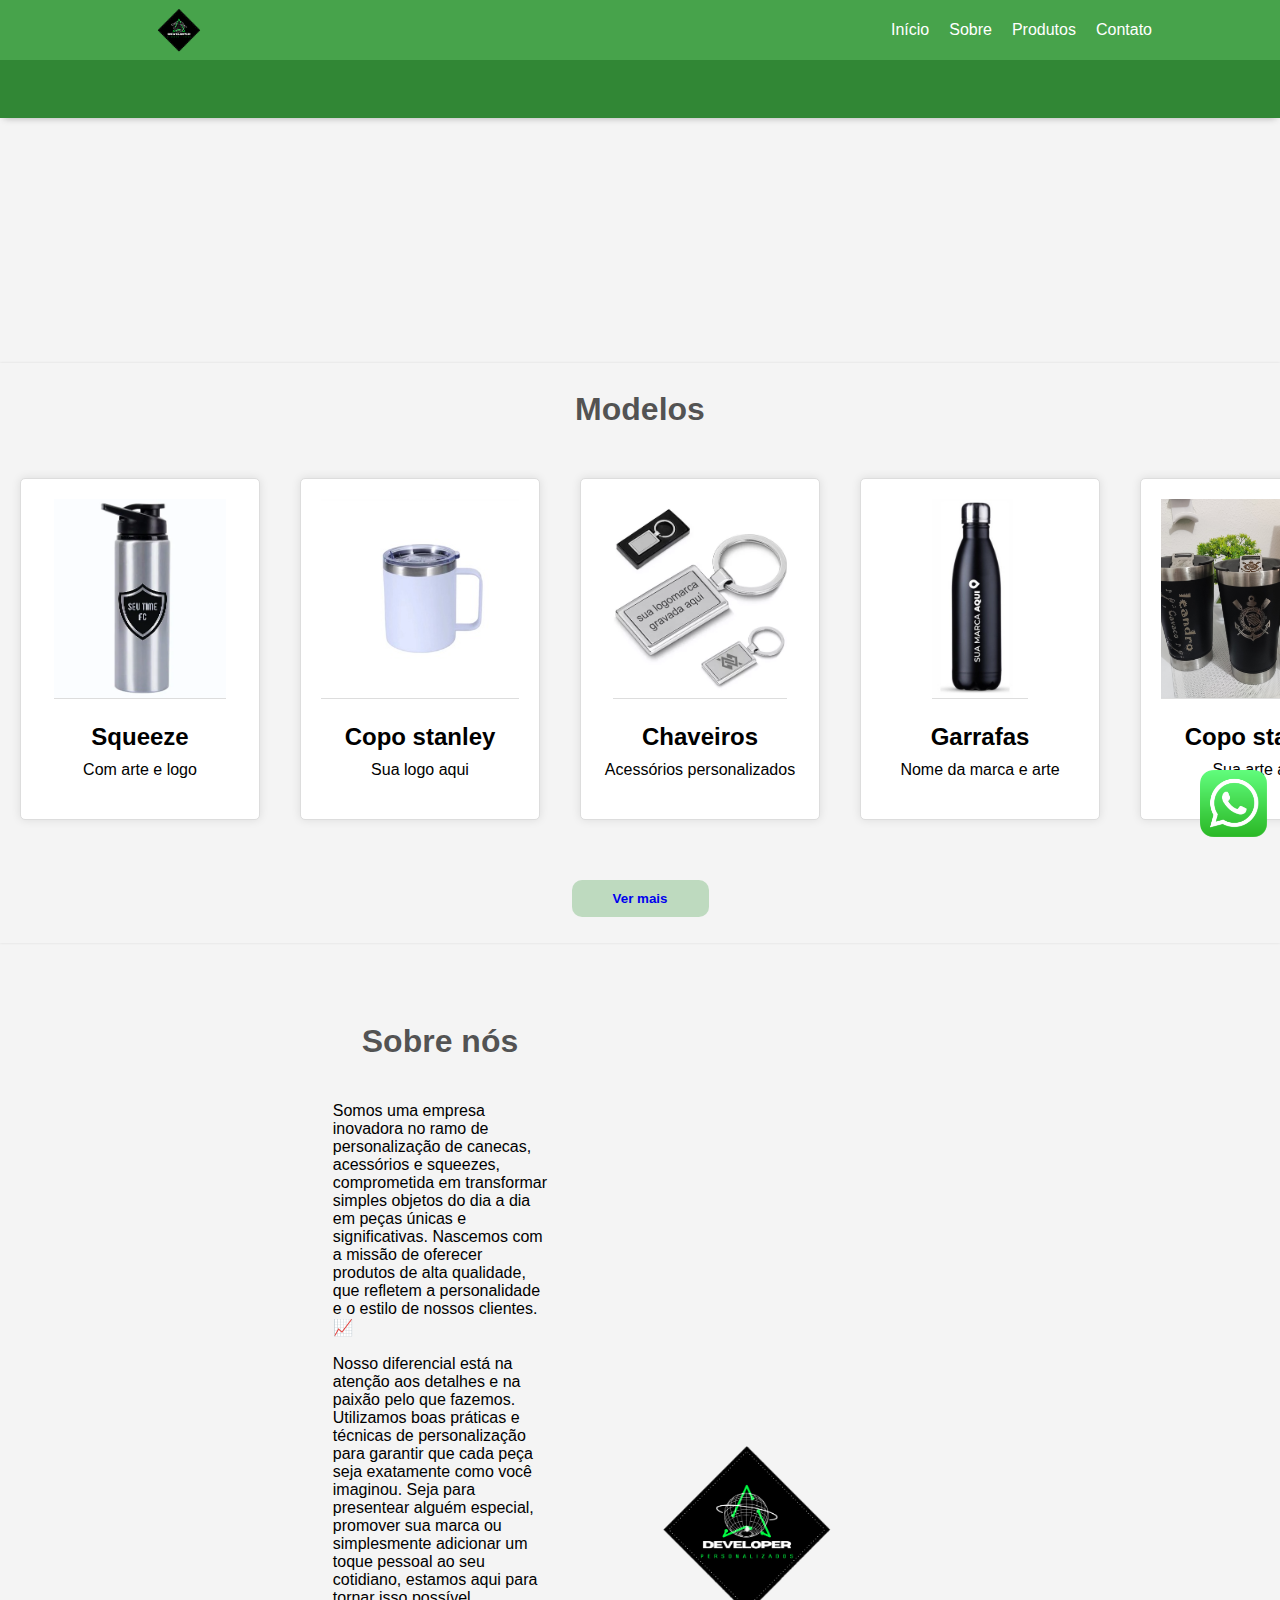
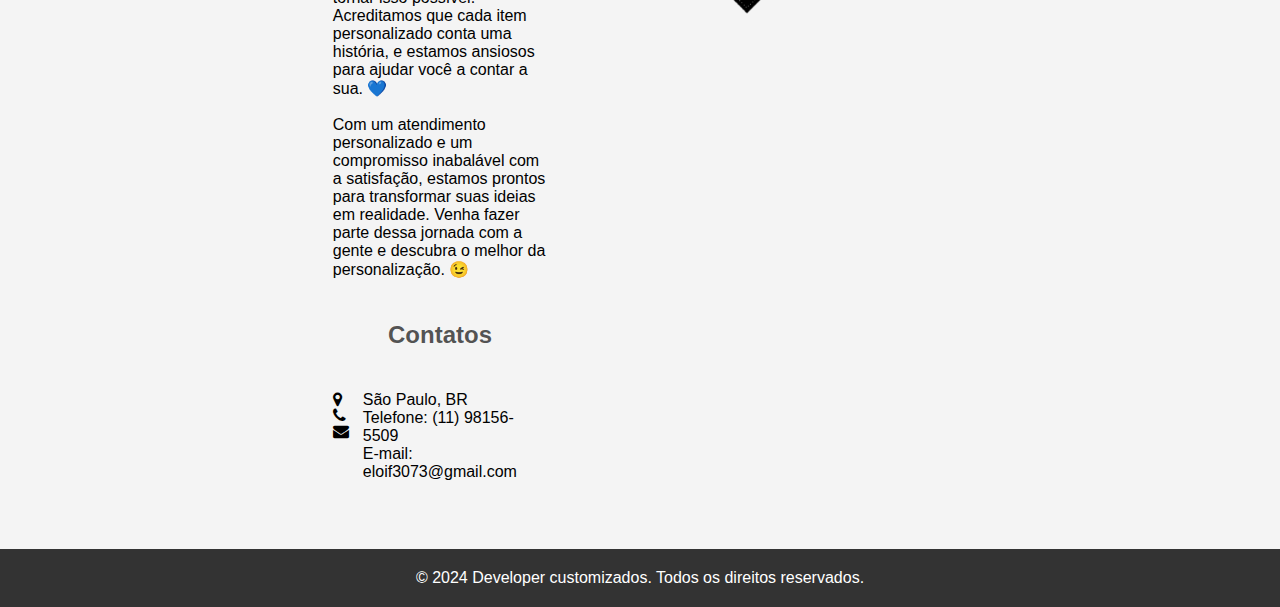
<file: index.html>
<!DOCTYPE html>
<html lang="pt-BR">
<head>
    <meta charset="UTF-8">
    <meta name="viewport" content="width=device-width, initial-scale=1.0">
    <title>Divulgação de Produtos</title>
    <link rel="stylesheet" href="assets/style.css">
    <link rel="stylesheet" href="https://cdnjs.cloudflare.com/ajax/libs/font-awesome/4.7.0/css/font-awesome.min.css">
</head>
<body>
    <header id= "Cabeçalho">
        <div class="container">
            <img src="assets/Logo.png" alt="" class="logo">
            <nav>
                <a href="index.html">Início</a>
                <a href="#container-sobre">Sobre</a>
                <a href="https://wa.link/eerz76">Produtos</a>
                <a href="https://wa.link/bxey0i">Contato</a>
            </nav>
        </div>
    </header>

    <a href="https://wa.link/eerz76">
        <img class="contato" src="assets/whatsapp-33.png" alt="" >
    </a>
    <section id="inicio" class="main-header">
        <div class="container2">
            <p class="apresentação">Veja nossos demonstrativos com descontos exclusivos</p>
            <a href="https://wa.link/eerz76" class="botão">Ver Produtos</a>
        </div>
    </section>

    <section class="container-caneca">
    
        <div class="caneca">
            <p>Explore nossa ampla gama de produtos de alta qualidade. <br><br>Gravação a laser.</p>
            
            <img src="assets/64a96f98-7927-49c3-a8c8-97aea0cf6f35.gif" alt="" class="gif-laser">
        </div>
           
        

    </section>



    <section id="produtos" class="produtos">
        <div class="titulo-product">
            <h1>Modelos</h1>
        </div>
        <div class="product-list">
            
            
            <div class="product-item">
                <img src="assets/personalizada 6.png" alt="Produto 2" style="width: 87%;">
                <h3>Squeeze</h3>
                <p>Com arte e logo</p>

            </div>

            <div class="product-item">
                <img src="assets/laser2.jpg" alt="Produto 1" style="width: 100%;">
                <h3>Copo stanley</h3>
                <p>Sua logo aqui</p>
            </div>

            <div class="product-item">
                <img src="assets/stanleyazul.webp" alt="Produto 3" style="width: 88%;" >
                <h3>Chaveiros</h3>
                <p>Acessórios personalizados</p>
              
            </div>

            <div class="product-item">
                <img src="assets/garrafa personalizada2.jpg" alt="Produto 3" style="width: 48%;">
                <h3>Garrafas</h3>
                <p>Nome da marca e arte</p>
              
            </div>

            <div class="product-item">
                <img src="assets/eloicopos.jpg" alt="Produto 1" style="width: 100%;">
                <h3>Copo stanley</h3>
                <p>Sua arte aqui</p>
            </div>
            
        </div>
        <div class="container-ver-mais">
           <button class="btn-ver-mais"> <a href="https://wa.link/eerz76">Ver mais</a></button>
        </div>
    </section>
    <section id="container-sobre" class="container-sobre">
        <div class="sobre">
            <h1>Sobre nós</h1>
            <p>Somos uma empresa inovadora no ramo de personalização de canecas, acessórios e squeezes, comprometida em transformar simples objetos do dia a dia em peças únicas e significativas. Nascemos com a missão de oferecer produtos de alta qualidade, que refletem a personalidade e o estilo de nossos clientes. 📈
                <br>
                <br>
                Nosso diferencial está na atenção aos detalhes e na paixão pelo que fazemos. Utilizamos boas práticas e técnicas de personalização para garantir que cada peça seja exatamente como você imaginou. Seja para presentear alguém especial, promover sua marca ou simplesmente adicionar um toque pessoal ao seu cotidiano, estamos aqui para tornar isso possível. Acreditamos que cada item personalizado conta uma história, e estamos ansiosos para ajudar você a contar a sua. 💙 
                <br>
                <br>
                Com um atendimento personalizado e um compromisso inabalável com a satisfação, estamos prontos para transformar suas ideias em realidade. Venha fazer parte dessa jornada com a gente e descubra o melhor da personalização. 😉</p>
            <h2>Contatos</h2>

            <div class="icon-contato">
                <article class="i">
                    <i class="fa fa-map-marker"></i>
                    <i class="fa fa-phone"></i>
                    <i class="fa fa-envelope"></i>
                </article>

                <article class="p">
                    <p>São Paulo, BR</p>
                    <p>Telefone: (11) 98156-5509</p>
                    <p>E-mail: eloif3073@gmail.com</p>
                </article>
            </div>
            
            
        </div>
        <div class="sobre2">
            <img src="assets/Logo.png" alt="">
        </div>

    </section>

   
    <footer>
        <div class="rodapé">
            <p>&copy; 2024 Developer customizados. Todos os direitos reservados.</p>
        </div>
    </footer>

</body>
</html>
</file>
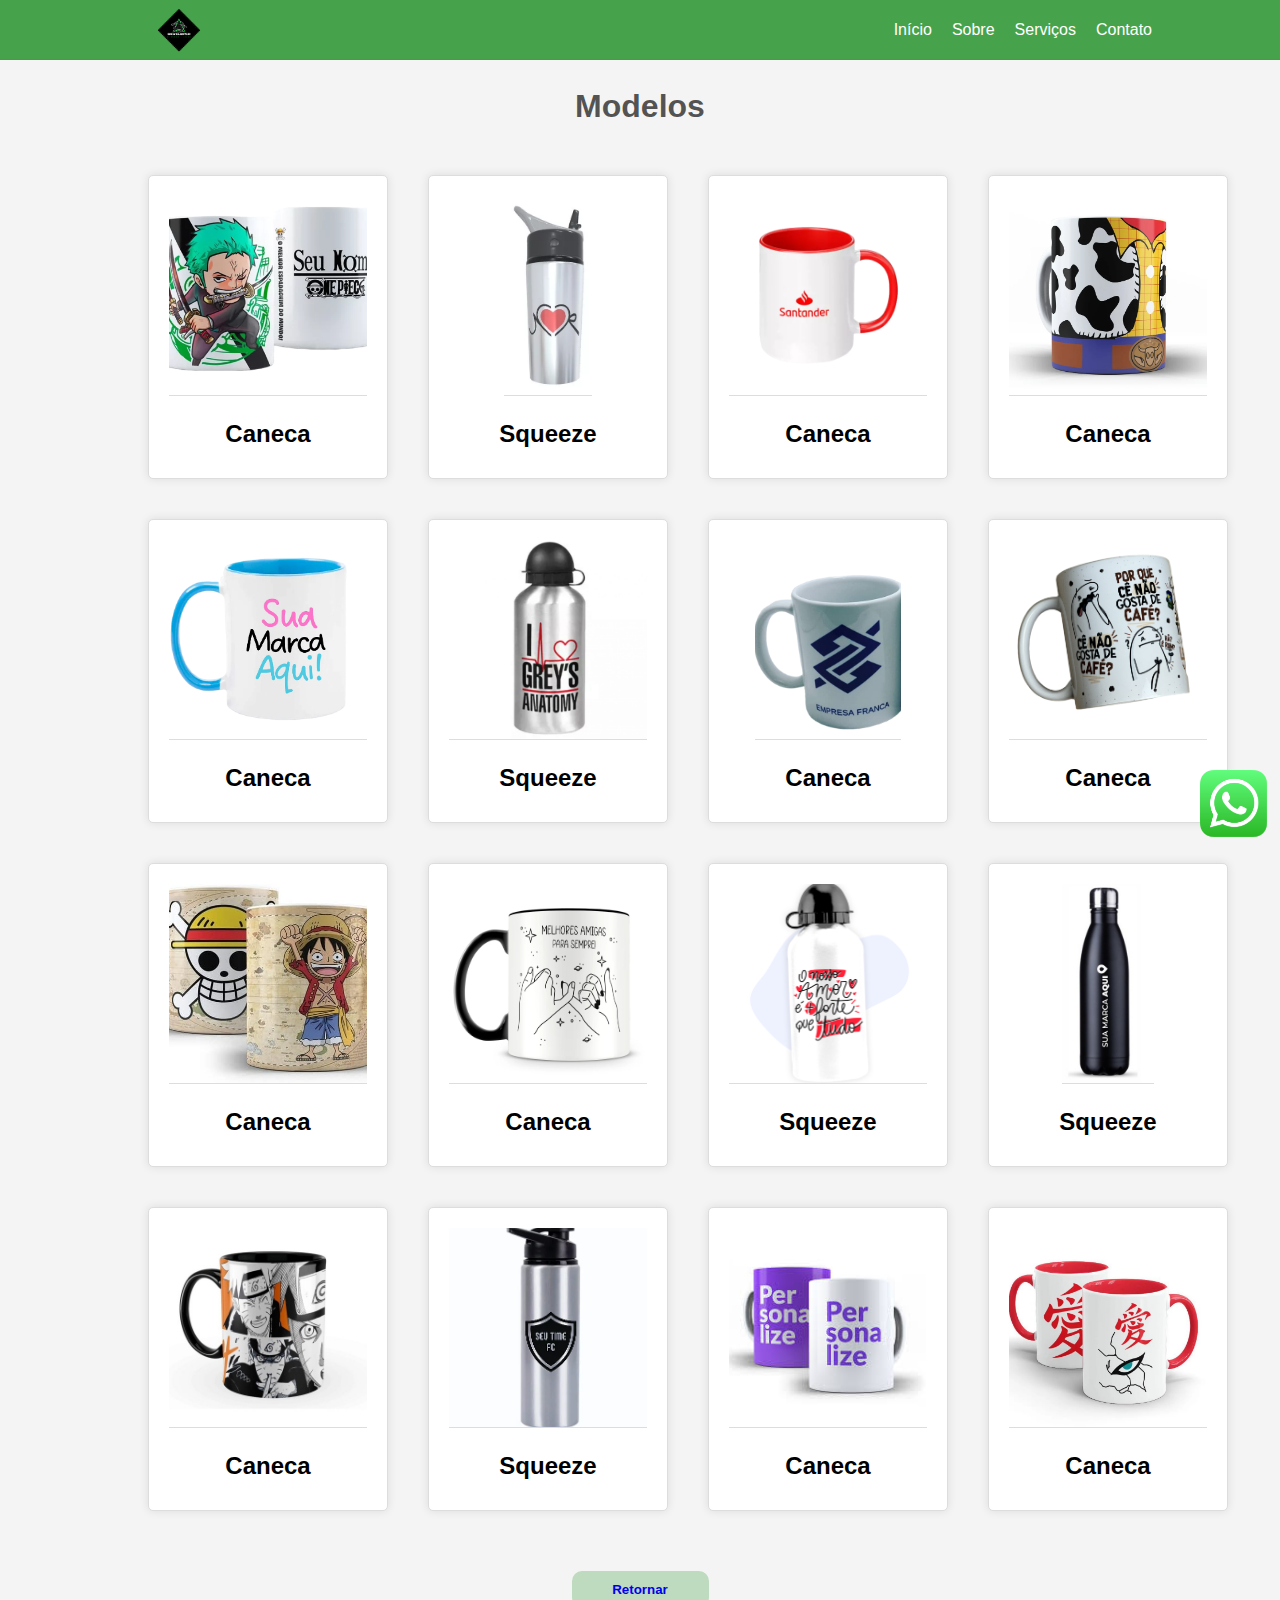
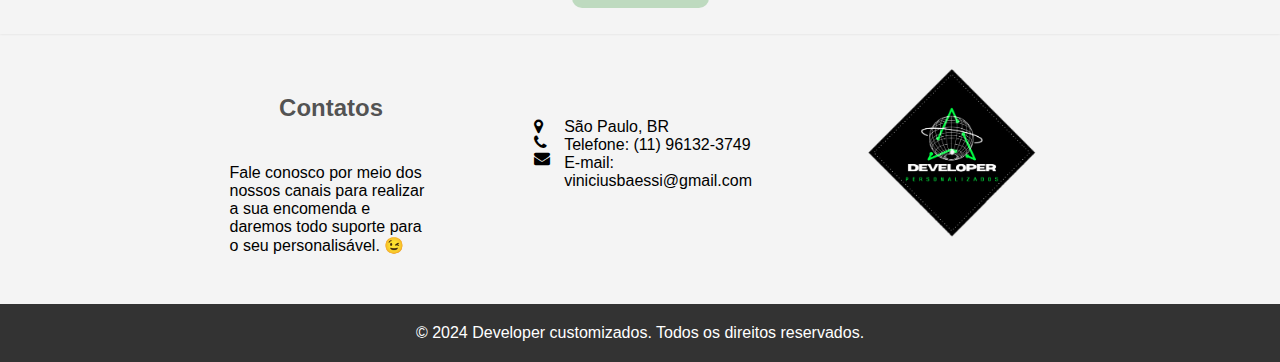
<file: produtos.html>
<!DOCTYPE html>
<html lang="pt-BR">
<head>
    <meta charset="UTF-8">
    <meta name="viewport" content="width=device-width, initial-scale=1.0">
    <title>Divulgação de Produtos</title>
    <style>
         * {
            box-sizing: border-box;
            margin: 0;
            padding: 0;
            }
        html, body {
                width: 100%;
                height: 100%;
                background: #f4f4f4;
            }
            
        body {
            font-family: Arial, sans-serif;
            margin: 0;
            padding: 0;
            box-sizing: border-box;
        }
        header {
            background: #47a34b;
            color: white;
            text-align: center;
            overflow: hidden;
            display: flex;
            justify-content: space-between;
            align-items: center;
        }
        .container {
            width: 80%;
            margin: 0 auto;
            display: flex;
            justify-content: space-between;
            align-items: center;
        }
        .container2 {
            width: 80%;
            margin: 0 auto;
            display: flex;
            justify-content: center;
            align-items: center;
        }
        .logo {
            width: 10%;
        }
        nav {
            display: flex;
            gap: 20px;
        }
        nav a {
            color: white;
            text-decoration: none;
            font-size: 1em;
        }
        nav a:hover {
            text-decoration: underline;
        }
        .main-header {
            background: #318735;
            color: white;
            padding: 10px 0;
            text-align: center;
            box-shadow: 0 4px 7px -4px rgba(0, 0, 0, 0.3);
        }
        .main-header h1 {
            font-size: 3em;
            margin-bottom: 10px;
            opacity: 0;
            animation: fadeIn 0.5s forwards;
        }
        .main-header p {
            font-size: 1.2em;
            opacity: 0;
            animation: fadeIn 1s 1s forwards;
            
        }

        .apresentação{
            margin-right: 20px;
        }

        .contato{
            position: fixed;
            bottom: 8%;
            right: 27px;
            width: 50px;
            height: auto;
            z-index: 1000;
            animation: pulse 2s infinite;
        }

                @keyframes pulse {
            0% {
                transform: scale(1);
            }
            50% {
                transform: scale(1.1);
            }
            100% {
                transform: scale(1);
            }
        }

        .contato:hover {
            cursor: pointer;
        }

        .botão {
            background: #fff;
            color: #47a34b;
            padding: 10px 20px;
            text-decoration: none;
            border-radius: 5px;
            opacity: 0;
            animation: fadeIn 1s 1s forwards;
        
        }
        .botão:hover {
            background: #45a049;
            color: #fff;
        }
        
        .sobre h1, h2{
            font-family: Arial, sans-serif;
            color: #000000ad;
            text-align: center;
            margin: 42px 0px 42px 0px;
        }

        .caneca {
            display: flex;
            justify-content: center;
            align-items: center;
            margin-top: 42px;
            padding: 0px 27px;
        }

        .caneca img{
            margin-left: 87px;
            width: 48%;
            border-radius: 20px 20px 20px 0px;
            box-shadow: 0 0 10px rgba(0, 0, 0, 0.1);
            opacity: 0;
            animation: fadeIn 0.8s 0.8s forwards;
        }

        .caneca p{
            opacity: 0;
            animation: fadeIn 0.8s 0.8s forwards;
        }

      

        
        .produtos {
            
            background: #f4f4f4;
            text-align: center;
            box-shadow: 0 0 2.5px rgba(0, 0, 0, 0.1);
        }
        .produtos h2 {
            font-size: 2.5em;
            margin-bottom: 20px;
        }
        .product-list {
           padding: 0px 10%;
            display: grid;
            grid-template-columns: 1fr;
            gap: 20px;
            justify-items: center;
            
        }
        .titulo-product h1{
            font-family: Arial, sans-serif;
            color: #000000ad;
            text-align: center;
            padding-top: 28px;
        }

       
        .product-item {
            background: #fff;
            padding: 20px;
            margin: 20px;
            border: 1px solid #ddd;
            border-radius: 5px;
            width: 80%;
            box-shadow: 0 0 10px rgba(0, 0, 0, 0.1);
        }
        .product-item img {
            width: 100%;
            height: 200px; /* Altura fixa */
            object-fit: cover; /* Corta a imagem para caber no espaço definido */
            border-bottom: 1px solid #ddd;
            margin-bottom: 20px;
        }
        .product-item h3 {
            font-size: 1.5em;
            margin-bottom: 10px;
        }
        .product-item p {
            font-size: 1em;
            margin-bottom: 20px;
        }

        .product-item:hover {
            background-color: #33333300;
            transform: scale(1.05);
            cursor: pointer;
        }

      
       
      
        
        footer {
            background: #333;
            color: white;
            padding: 20px 0;
        }
        footer p {
            margin: 0;
        }
        .rodapé {
            display: flex;
            justify-content: center;
        }
        @keyframes fadeIn {
            from {
                opacity: 0;
                transform: translateY(-20px);
            }
            to {
                opacity: 1;
                transform: translateY(0);
            }
        }

       .btn-ver-mais{
            padding: 11px;
            margin: 40px 0px 26px 0px;
            width: 137px;
            background: #47a34b4f;
            color: black;
            border-radius: 10px;
            animation: pulse 8s infinite;
            border: none;
            font-weight: bold;
            
            
       }

       .btn-ver-mais a {
        text-decoration: none;
       }

       
       .btn-ver-mais a:visited {
            color: inherit; /* Mantém a cor original do link */
        }

       .btn-ver-mais:hover{
            cursor: pointer;
       }


       .icon-contato{
        display: flex;
        flex-direction: row;
       }

       .icon-contato i{
        display: flex;
        flex-direction: column;
        margin-right: 14px;
       }













        /* Tablet */
        @media (min-width: 768px) {
          
            .product-list {
                grid-template-columns: 1fr 1fr;
            }
            .product-item {
                width: 273px;
            }

            .contato {
                position: fixed;
                bottom: 7%;
                right: 13px;
                width: 67px;
                height: auto;
                z-index: 1000;
        }

        .contato:hover {
            background-color: #33333300;
            transform: scale(1.09);
            cursor: pointer;
        }


        .caneca img{
            margin-left: 87px;
            width: 25%;
            border-radius: 20px 20px 20px 0px;
            box-shadow: 0 0 10px rgba(0, 0, 0, 0.1);
            opacity: 0;
            animation: fadeIn 0.8s 0.8s forwards;
        }

        .caneca p{
            opacity: 0;
            animation: fadeIn 0.8s 0.8s forwards;
        }
        


        
        .container-sobre{
                display: flex;
                justify-content: center;
                flex-direction: column;
                padding: 0px 12% 34px 12%;
                align-items: center;
            }

            .sobre2 img{
                width: 100%;
            }

            .sobre{
                padding: 38px 0px;
            }
            
            .container-texto {
                margin-bottom: 53px
            }
        }


        
    
        /* Desktop */
        @media (min-width: 1200px) {
            .product-list {
                grid-template-columns: 1fr 1fr 1fr 1fr;
                grid-gap: 0px;
                padding: 30px 10% 0px 10%;
            }
            .product-item {
                width: 240px;
            }

            .container-sobre{
                display: flex;
                justify-content: center;
                flex-direction: row;
                padding: 0px 10%;
                align-items: center;
                margin-bottom: 30px;
                
            }

            .sobre2 img{
                width: 400px;
            }

            .sobre{
                padding: 38px 0px;
        }

        .container-texto{
            margin-bottom: 0px;
            padding: 0px 25%;
        }

        }
        /* Celular */
        @media (max-width: 767px) {

            
            .container{
                width: 90%;
                margin: 0 auto;
                display: flex;
                justify-content: center;
                align-items: center;
            }

            .container img{
                display: none;
        }
            header{
                display: flex;
                padding: 9px 0px;
            }
            .main-header {
                padding: 80px 0;
            }
            .main-header h1 {
                font-size: 2.5em;
            }
            .main-header p {
                font-size: 1em;
            }
            .product-item {
                width: 250px;
                margin: 10px 0;
            }

            .product-list {
                padding: 0px 0%;
                display: grid;
                grid-template-columns: 1fr;
                gap: 20px;
                justify-items: center;
            }

            .contato{
                position: fixed;
                bottom: 6%;
                right: 6px;
                width: 50px;
                height: auto;
                z-index: 1000;
            }

            .sobre{
            display: flex;
            justify-content: center;
            flex-direction: column;
            padding: 30px 10%;
            }


            .container-sobre{
                display: flex;
                justify-content: center;
                flex-direction: column;
                padding: 0px 12% 34px 12%;
                align-items: center;
            }

            .sobre2 img{
                width: 100%;
            }

            .sobre{
                padding: 38px 0px;
            }
            
            .container-texto {
                margin-bottom: 53px
            }
        }
        /* Celular */
        @media (max-width: 480px) {
            .container img{
                opacity: 0;
        }
            .main-header {
                padding: 60px 0;
            }
            .main-header h1 {
                font-size: 2em;
            }
            .main-header p {
                font-size: 0.9em;
            }
            .botão {
                padding: 8px 16px;
            }
            .produtos h2 {
                font-size: 2em;
            }
            .product-list {
                padding: 38px 0%;
                display: grid;
                grid-template-columns: 1fr;
                gap: 20px;
                justify-items: center;
            }

            .product-item {
                width: 250px;
                margin: 10px 0;
            }
            .contato{
                position: fixed;
                bottom: 6%;
                right: 6px;
                width: 50px;
                height: auto;
                z-index: 1000;
            }

            .sobre{
            display: flex;
            justify-content: center;
            flex-direction: column;
            padding: 0px 10% 42px 10%;
            }

            .caneca{
                display: flex;
                flex-direction: column;
                justify-content: center;
                padding: 0px 10px 30px 10px;
            }

            .caneca img{
                margin: 46px 0px 0px 0px;
                width: 89%;
                border-radius: 20px 20px 20px 0px;
                box-shadow: 0 0 10px rgba(0, 0, 0, 0.1);
                opacity: 0;
                animation: fadeIn 0.8s 0.8s forwards;
            }

        .caneca p{
            opacity: 0;
            animation: fadeIn 0.8s 0.8s forwards;
            text-align: justify;
            padding: 0px 34px;
        }

        footer p {
            font-size: 10px;
            margin: 0;
        }
        .container-sobre{
                display: flex;
                justify-content: center;
                flex-direction: column;
                padding: 0px 12% 34px 12%;
            }
            .sobre2 img{
                width: 100%;
            }
            .sobre{
                padding: 38px 0px;
            }
            
        }
    </style>
     <link rel="stylesheet" href="https://cdnjs.cloudflare.com/ajax/libs/font-awesome/4.7.0/css/font-awesome.min.css">
</head>
<body>
    <header id= "Cabeçalho">
        <div class="container">
            <img src="assets/Logo.png" alt="" class="logo">
            <nav>
                <a href="index.html">Início</a>
                <a href="#sobre">Sobre</a>
                <a href="#servicos">Serviços</a>
                <a href="#contato">Contato</a>
            </nav>
        </div>
    </header>

    <a href="https://wa.link/bxey0i">
        <img class="contato" src="assets/whatsapp-33.png" alt="" >
    </a>

    <section id="produtos" class="produtos">
        <div class="titulo-product">
            <h1>Modelos</h1>
        </div>
        <div class="product-list">
            
            <!--Produto-->
            <div class="product-item">
                <img src="assets/Caneca zoro.png" alt="Produto 2">
                <h3>Caneca</h3>
            </div>

            <!--Produto-->
            <div class="product-item">
                <img src="assets/garrafa personalizada1.webp" alt="Produto 1" style="width: 44%;">
                <h3>Squeeze</h3>
            </div>

            <!--Produto-->
            <div class="product-item">
                <img src="assets/caneca santander.png" alt="Produto 3">
                <h3>Caneca</h3>
            </div>

            <!--Produto-->
            <div class="product-item">
                <img src="assets/toystory.webp" alt="Produto 2">
                <h3>Caneca</h3>
            </div>

            <!--Produto-->
            <div class="product-item">
                <img src="assets/Personalizada2.png" alt="Produto 2">
                <h3>Caneca</h3>
            </div>

            <!--Produto-->
            <div class="product-item">
                <img src="assets/personalizada 7.jpg" alt="Produto 2">
                <h3>Squeeze</h3>
            </div>

            <!--Produto-->
            <div class="product-item">
                <img src="assets/Caneca BB.png" alt="Produto 2" style="width: 74%;">
                <h3>Caneca</h3>
            </div>

            <!--Produto-->
            <div class="product-item">
                <img src="assets/Personalizada1.png" alt="Produto 2">
                <h3>Caneca</h3>
            </div>

            <!--Produto-->
            <div class="product-item">
                <img src="assets/Canea luffy.jpg" alt="Produto 2">
                <h3>Caneca</h3>
            </div>

            <!--Produto-->
            <div class="product-item">
                <img src="assets/Personalizada 4.webp" alt="Produto 2">
                <h3>Caneca</h3>
            </div>

            <!--Produto-->
            <div class="product-item">
                <img src="assets/personalizada 5.png" alt="Produto 2">
                <h3>Squeeze</h3>
            </div>

            <!--Produto-->
            <div class="product-item">
                <img src="assets/garrafa personalizada2.jpg" alt="Produto 3" style="width: 46%;">
                <h3>Squeeze</h3>
            </div>

             <!--Produto-->
             <div class="product-item">
                <img src="assets/personalizada 8.jpg" alt="Produto 2">
                <h3>Caneca</h3>
            </div>

            <!--Produto-->
            <div class="product-item">
                <img src="assets/personalizada 6.png" alt="Produto 2">
                <h3>Squeeze</h3>
            </div>

            <!--Produto-->
            <div class="product-item">
                <img src="assets/personalizada 9.jpeg" alt="Produto 2">
                <h3>Caneca</h3>
            </div>
             
            <!--Produto-->
            <div class="product-item">
                <img src="assets/personalizada10.jpg" alt="Produto 2">
                <h3>Caneca</h3>
            </div>

        </div>
        <div class="container-ver-mais">
           <button class="btn-ver-mais"> <a href="index.html">Retornar</a></button>
        </div>
    </section>
   
    <section class="container-sobre">
            <div class="Divulgação">
                <h2>Contatos</h2>
                <p class="container-texto">Fale conosco por meio dos nossos canais para realizar a sua encomenda e daremos todo suporte para o seu personalisável. 😉</p>
            </div>
            <div class="icon-contato">
                <article class="i">
                    <i class="fa fa-map-marker"></i>
                    <i class="fa fa-phone"></i>
                    <i class="fa fa-envelope"></i>
                </article>

                <article class="p">
                    <p>São Paulo, BR</p>
                    <p>Telefone: (11) 96132-3749</p>
                    <p>E-mail: viniciusbaessi@gmail.com</p>
                </article>
            </div>
            
            
        </div>
        <div class="sobre2">
            <img src="assets/Logo.png" alt="">
        </div>

    </section>

   
    <footer>
        <div class="rodapé">
            <p>&copy; 2024 Developer customizados. Todos os direitos reservados.</p>
        </div>
    </footer>

</body>
</html>
</file>
<file: assets/style.css>
* {
            box-sizing: border-box;
            margin: 0;
            padding: 0;
            }
        html, body {
                width: 100%;
                height: 100%;
                background: #f4f4f4;
            }
            
        body {
            font-family: Arial, sans-serif;
            margin: 0;
            padding: 0;
            box-sizing: border-box;
        }
        header {
            background: #47a34b;
            color: white;
            text-align: center;
            overflow: hidden;
            display: flex;
            justify-content: space-between;
            align-items: center;
        }
        .container {
            width: 80%;
            margin: 0 auto;
            display: flex;
            justify-content: space-between;
            align-items: center;
        }
        .container2 {
            width: 80%;
            margin: 0 auto;
            display: flex;
            justify-content: center;
            align-items: center;
        }
        .logo {
            width: 10%;
        }
        nav {
            display: flex;
            gap: 20px;
        }
        nav a {
            color: white;
            text-decoration: none;
            font-size: 1em;
        }
        nav a:hover {
            text-decoration: underline;
        }
        .main-header {
            background: #318735;
            color: white;
            padding: 10px 0;
            text-align: center;
            box-shadow: 0 4px 7px -4px rgba(0, 0, 0, 0.3);
        }
        .main-header h1 {
            font-size: 3em;
            margin-bottom: 10px;
            opacity: 0;
            animation: fadeIn 0.5s forwards;
        }
        .main-header p {
            font-size: 1.2em;
            opacity: 0;
            animation: fadeIn 1s 1s forwards;
            
        }

        .apresentação{
            margin-right: 20px;
        }

        .contato{
            position: fixed;
            bottom: 8%;
            right: 27px;
            width: 50px;
            height: auto;
            z-index: 1000;
            animation: pulse 2s infinite;
        }

                @keyframes pulse {
            0% {
                transform: scale(1);
            }
            50% {
                transform: scale(1.1);
            }
            100% {
                transform: scale(1);
            }
        }

        .contato:hover {
            cursor: pointer;
        }

        .botão {
            background: #fff;
            color: #47a34b;
            padding: 10px 20px;
            text-decoration: none;
            border-radius: 5px;
            opacity: 0;
            animation: fadeIn 1s 1s forwards;
        
        }
        .botão:hover {
            background: #45a049;
            color: #fff;
        }
        
        .sobre h1, h2{
            font-family: Arial, sans-serif;
            color: #000000ad;
            text-align: center;
            margin: 42px 0px 42px 0px;
        }

        .caneca {
            display: flex;
            justify-content: center;
            align-items: center;
            margin-top: 42px;
            padding: 0px 27px;
        }

        .caneca img{
            margin-left: 87px;
            border-radius: 20px 20px 20px 0px;
            box-shadow: 0 0 10px rgba(0, 0, 0, 0.1);
            opacity: 0;
            animation: fadeIn 0.8s 0.8s forwards;
        }

        .grav-caneca{
            width: 21%;
        }



        .caneca p{
            opacity: 0;
            animation: fadeIn 0.8s 0.8s forwards;
        }

        .gif-laser {
            width: 7%;
        }

      

        
        .produtos {
            margin: 50px 0px 0px 0px;
            background: #f4f4f4;
            text-align: center;
            box-shadow: 0 0 2.5px rgba(0, 0, 0, 0.1);
        }
        .produtos h2 {
            font-size: 2.5em;
            margin-bottom: 20px;
        }
        .product-list {
           padding: 0px 10%;
            display: grid;
            grid-template-columns: 1fr;
            gap: 20px;
            justify-items: center;
            
        }
        .titulo-product h1{
            font-family: Arial, sans-serif;
            color: #000000ad;
            text-align: center;
            padding-top: 28px;
        }

       
        .product-item {
            background: #fff;
            padding: 20px;
            margin: 20px;
            border: 1px solid #ddd;
            border-radius: 5px;
            width: 80%;
            box-shadow: 0 0 10px rgba(0, 0, 0, 0.1);
        }
        .product-item img {
            width: 100%;
            height: 200px; /* Altura fixa */
            object-fit: cover; /* Corta a imagem para caber no espaço definido */
            border-bottom: 1px solid #ddd;
            margin-bottom: 20px;
        }
        .product-item h3 {
            font-size: 1.5em;
            margin-bottom: 10px;
        }
        .product-item p {
            font-size: 1em;
            margin-bottom: 20px;
        }

        .product-item:hover {
            background-color: #33333300;
            transform: scale(1.05);
            cursor: pointer;
        }

      
       
      
        
        footer {
            background: #333;
            color: white;
            padding: 20px 0;
        }
        footer p {
            margin: 0;
        }
        .rodapé {
            display: flex;
            justify-content: center;
        }
        @keyframes fadeIn {
            from {
                opacity: 0;
                transform: translateY(-20px);
            }
            to {
                opacity: 1;
                transform: translateY(0);
            }
        }

       .btn-ver-mais{
            padding: 11px;
            margin: 40px 0px 26px 0px;
            width: 137px;
            background: #47a34b4f;
            color: black;
            border-radius: 10px;
            animation: pulse 8s infinite;
            border: none;
            font-weight: bold;
            
       }

       .btn-ver-mais a {
        text-decoration: none;
       }

       
       .btn-ver-mais a:visited {
            color: inherit; /* Mantém a cor original do link */
        }

       .btn-ver-mais:hover{
            cursor: pointer;
       }


       .icon-contato{
        display: flex;
        flex-direction: row;
       }

       .icon-contato i{
        display: flex;
        flex-direction: column;
        margin-right: 14px;
       }













        /* Tablet */
        @media (min-width: 768px) {
          
            .product-list {
                grid-template-columns: 1fr 1fr;
            }
            .product-item {
                width: 273px;
            }

            .contato {
                position: fixed;
                bottom: 7%;
                right: 13px;
                width: 67px;
                height: auto;
                z-index: 1000;
        }

            .contato:hover {
                background-color: #33333300;
                transform: scale(1.09);
                cursor: pointer;
            }
            

            .caneca img{
                margin-left: 37px;
                
                border-radius: 20px 20px 20px 0px;
                box-shadow: 0 0 10px rgba(0, 0, 0, 0.1);
                opacity: 0;
                animation: fadeIn 0.8s 0.8s forwards;
            }

            .caneca p{
                text-align: justify;
                opacity: 0;
                animation: fadeIn 0.8s 0.8s forwards;
               
                font-size: 1.1em
            }
            
            .grav-caneca {
                width: 26%;
            }


            .container-sobre{
                display: flex;
                justify-content: center;
                flex-direction: column;
                align-items: center;
                padding: 0px 12% 34px 12%;
                    }

            .sobre2 img{
                width: 400px;
            }



            .sobre{
            padding-top: 38px;
        }


        
    }
        /* Desktop */
        @media (min-width: 1200px) {
            .product-list {
                grid-template-columns: 1fr 1fr 1fr 1fr 1fr;
                grid-gap: 0px;
                padding: 30px 0px 0px 0px;
            }
            .product-item {
                width: 240px;
            }

            .container-sobre{
                display: flex;
                justify-content: center;
                flex-direction: row;
                padding: 0px 26%;
                align-items: center;
                margin-bottom: 30px;
                
            }

            .sobre2 img{
                width: 400px;
            }

            .sobre{
                padding: 38px 0px;
        }


        .caneca img{
            margin-left: 61px;
            border-radius: 20px 20px 20px 0px;
            box-shadow: 0 0 10px rgba(0, 0, 0, 0.1);
            opacity: 0;
            animation: fadeIn 0.8s 0.8s forwards;
        }
       

        .caneca p{
            opacity: 0;
            animation: fadeIn 0.8s 0.8s forwards;
            width: 28%;
            font-size: 1.2em
        }

        .grav-caneca {
            width: 24%;
        }

        }
        /* Celular */
        @media (max-width: 767px) {

            
            .container{
                width: 90%;
                margin: 0 auto;
                display: flex;
                justify-content: center;
                align-items: center;
            }

            .container img{
                display: none;
        }
            header{
                display: flex;
                padding: 9px 0px;
            }
            .main-header {
                padding: 80px 0;
            }
            .main-header h1 {
                font-size: 2.5em;
            }
            .main-header p {
                font-size: 1em;
            }
            .product-item {
                width: 250px;
                margin: 10px 0;
            }

            .product-list {
                padding: 0px 0%;
                display: grid;
                grid-template-columns: 1fr;
                gap: 20px;
                justify-items: center;
            }

            .contato{
                position: fixed;
                bottom: 6%;
                right: 6px;
                width: 50px;
                height: auto;
                z-index: 1000;
            }

            .sobre{
            display: flex;
            justify-content: center;
            flex-direction: column;
            padding: 30px 10%;
            }


            .container-sobre{
                display: flex;
                justify-content: center;
                flex-direction: column;
                padding: 0px 12% 34px 12%;
                align-items: center;
            }

            .sobre2 img{
                width: 100%;
            }

            .sobre{
                padding: 38px 0px;
            }

            .caneca {
                display: flex;
                justify-content: center;
                align-items: center;
                margin-top: 42px;
                padding: 0px 27px;
                flex-direction: column;
            }

            .caneca img{
                margin-left: 0px;
                border-radius: 20px 20px 20px 0px;
                box-shadow: 0 0 10px rgba(0, 0, 0, 0.1);
                opacity: 0;
                animation: fadeIn 0.8s 0.8s forwards;
                margin: 44px 0px 0px 0px
            }

            .grav-caneca {
                width: 57%;
            }
           
            .gif-laser {
                width: 19%;
            }
    
            .caneca p{
                text-align: justify;
                opacity: 0;
                animation: fadeIn 0.8s 0.8s forwards;
                width: 52%;
                font-size: 1.1em
                
            }
    
            
        }
        /* Celular */
        @media (max-width: 480px) {
            .container img{
                opacity: 0;
        }
            .main-header {
                padding: 60px 0;
            }
            .main-header h1 {
                font-size: 2em;
            }
            .main-header p {
                font-size: 0.9em;
            }
            .botão {
                padding: 8px 16px;
            }
            .produtos h2 {
                font-size: 2em;
            }
            .product-list {
                padding: 38px 0%;
                display: grid;
                grid-template-columns: 1fr;
                gap: 20px;
                justify-items: center;
            }

            .product-item {
                width: 250px;
                margin: 10px 0;
            }
            .contato{
                position: fixed;
                bottom: 6%;
                right: 6px;
                width: 50px;
                height: auto;
                z-index: 1000;
            }

            .sobre{
            display: flex;
            justify-content: center;
            flex-direction: column;
            padding: 0px 10% 42px 10%;
            }

            .caneca{
                display: flex;
                flex-direction: column;
                justify-content: center;
                padding: 0px 10px 0px 10px;
            }

            .caneca img{
                margin: 46px 0px 0px 0px;
                
                border-radius: 20px 20px 20px 0px;
                box-shadow: 0 0 10px rgba(0, 0, 0, 0.1);
                opacity: 0;
                animation: fadeIn 0.8s 0.8s forwards;
            }

        .caneca p{
            opacity: 0;
            animation: fadeIn 0.8s 0.8s forwards;
            text-align: justify;
            padding: 0px 34px;
            width: 86%;
            font-size: 1.1em;
        }

        footer p {
            font-size: 10px;
            margin: 0;
        }
        .container-sobre{
                display: flex;
                justify-content: center;
                flex-direction: column;
                padding: 0px 12% 34px 12%;
            }
            .sobre2 img{
                width: 100%;
            }
            .sobre{
                padding: 38px 0px;
            }
            

        .gif-laser {
            width: 31%;
        }



            .grav-caneca{
                        width: 80%;
                    }
    
        }
</file>
